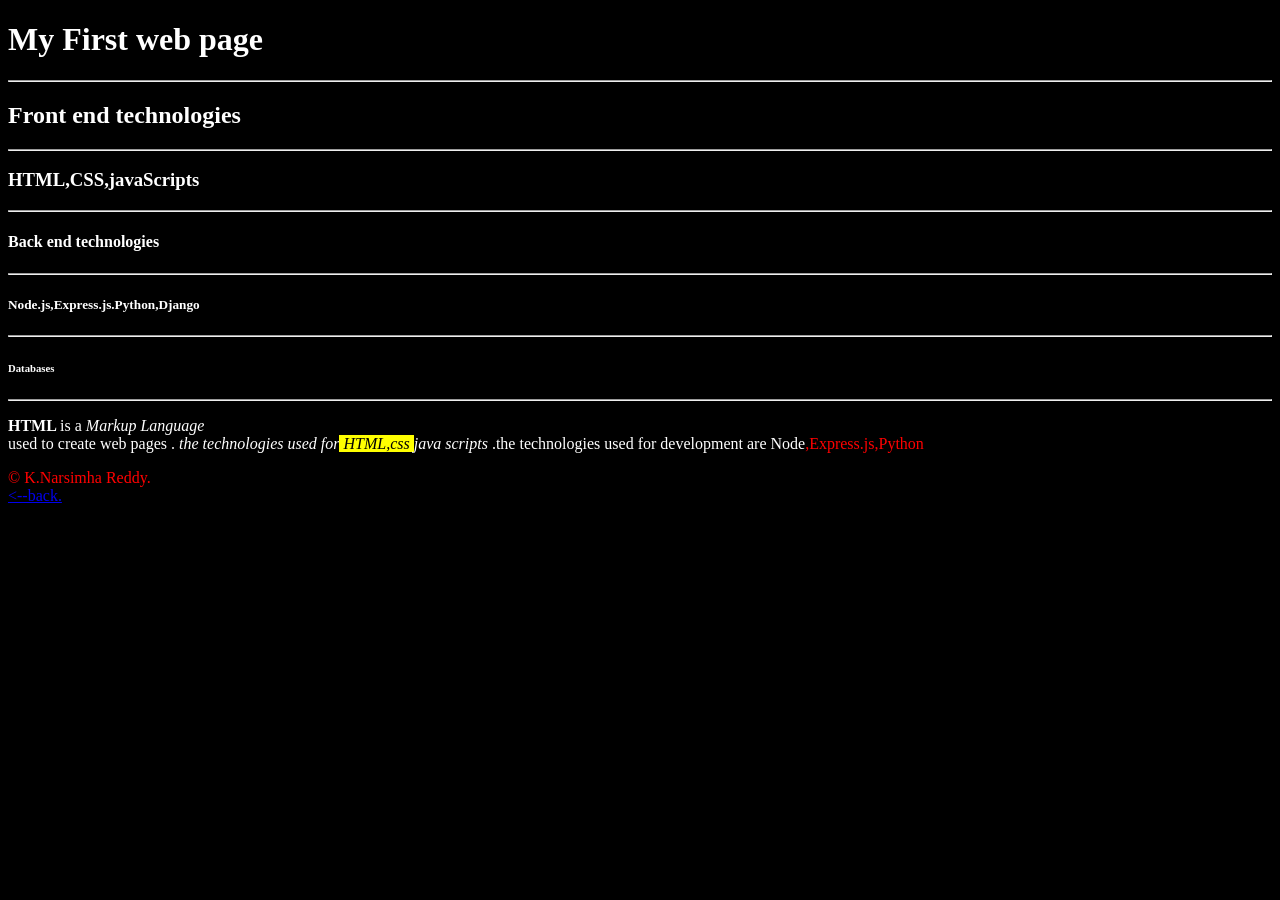
<file: index.html>
<!DOCTYPE html>
<html>
    <head>
        <body bgcolor="black" text="white">
            <h1>My First web page</h1>
            <hr>
            <h2>Front end technologies</h2>
            <hr>
            <h3>HTML,CSS,javaScripts</h3>
            <hr>
            <h4>Back end technologies</h4>
            <hr>
            <h5>Node.js,Express.js.Python,Django</h5>
            <hr>
            <h6>Databases </h6>
            <hr>
            <p><b> HTML </b>  is a <em> Markup Language </em> <br>
                used to create web pages .<i> the technologies used 
                for<mark> HTML,css </mark > java scripts</i> .the technologies 
                used for development are Node<font color = "red">,Express.js,Python </p>
            <footer >
                &copy; K.Narsimha Reddy.
            </footer>
<a href="/portfolio/i.html">
    <--back.
</a>
        </body>
    </head>
</html>
</file>
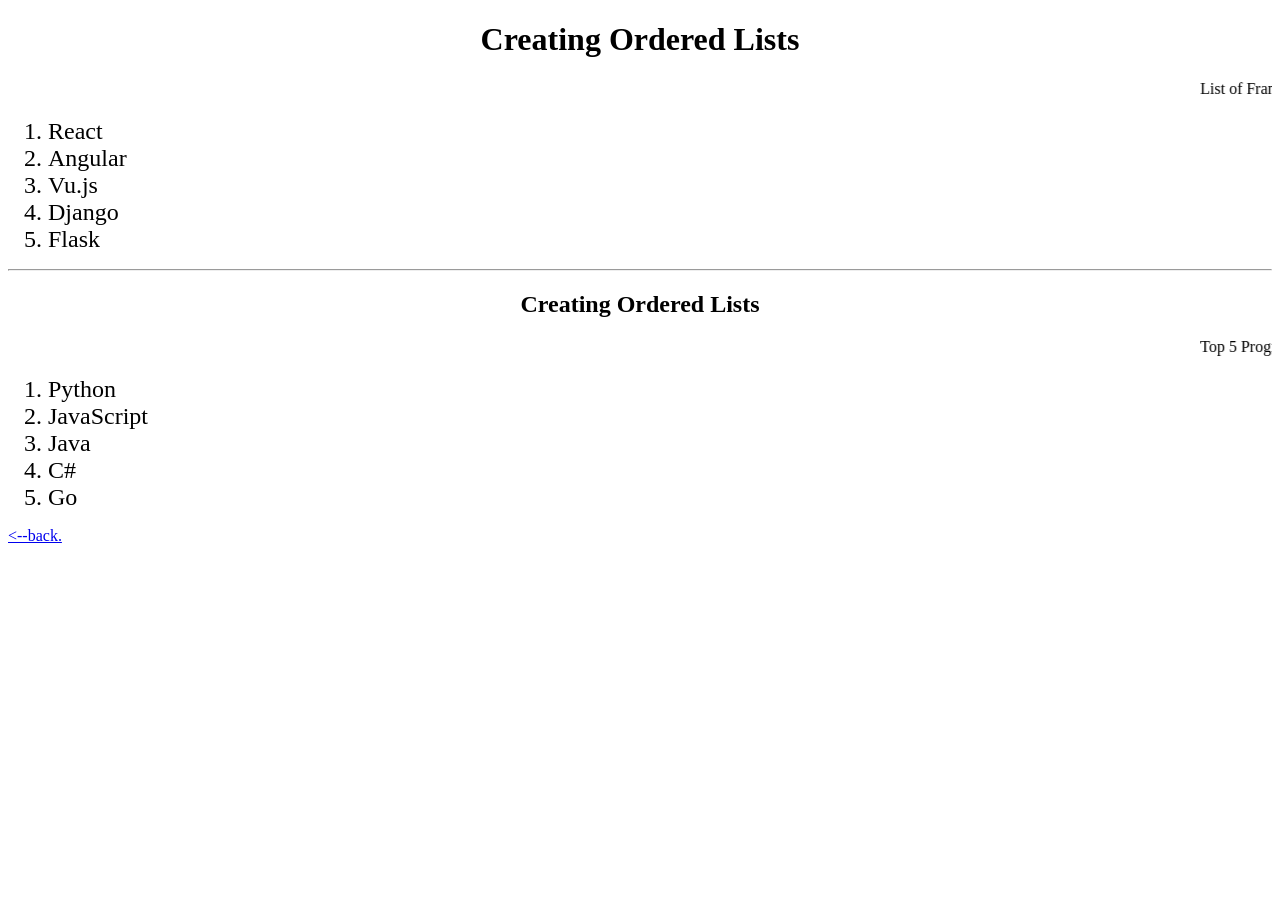
<file: bgimg.html>
<!DOCTYPE html>
<html>
<head>
    <title>HTML lists Demo</title>
</head>
<body background="https://c.pxhere.com/photos/83/b6/island_tropical_tropical_island_beach_ocean_sea_travel_water-1368631.jpg!d" text="black">

   <center><h1>Creating Ordered Lists</h1></center>
   <marquee> List of Frameworks for Web Developing </marquee>
   <ol>
    <font size="5" color="black">
        <li>React</li>
        <li>Angular</li>
        <li>Vu.js</li>
        <li>Django</li>
         <li>Flask</li>
   
    </font>
   </ol>
   
   <hr>
   
   
   <center> <h2> Creating Ordered Lists</h2></center>
    <marquee> Top 5 Programming Languages in 2026 </marquee>

    <ol>
        <font size="5" color="black">
            <li>Python</li>
            <li>JavaScript</li>
            <li>Java</li>
            <li>C#</li>
            <li>Go</li>
        </font>
    </ol>
<a href="/portfolio/i.html">
    <--back.
</a>
</body>
</html>
</file>
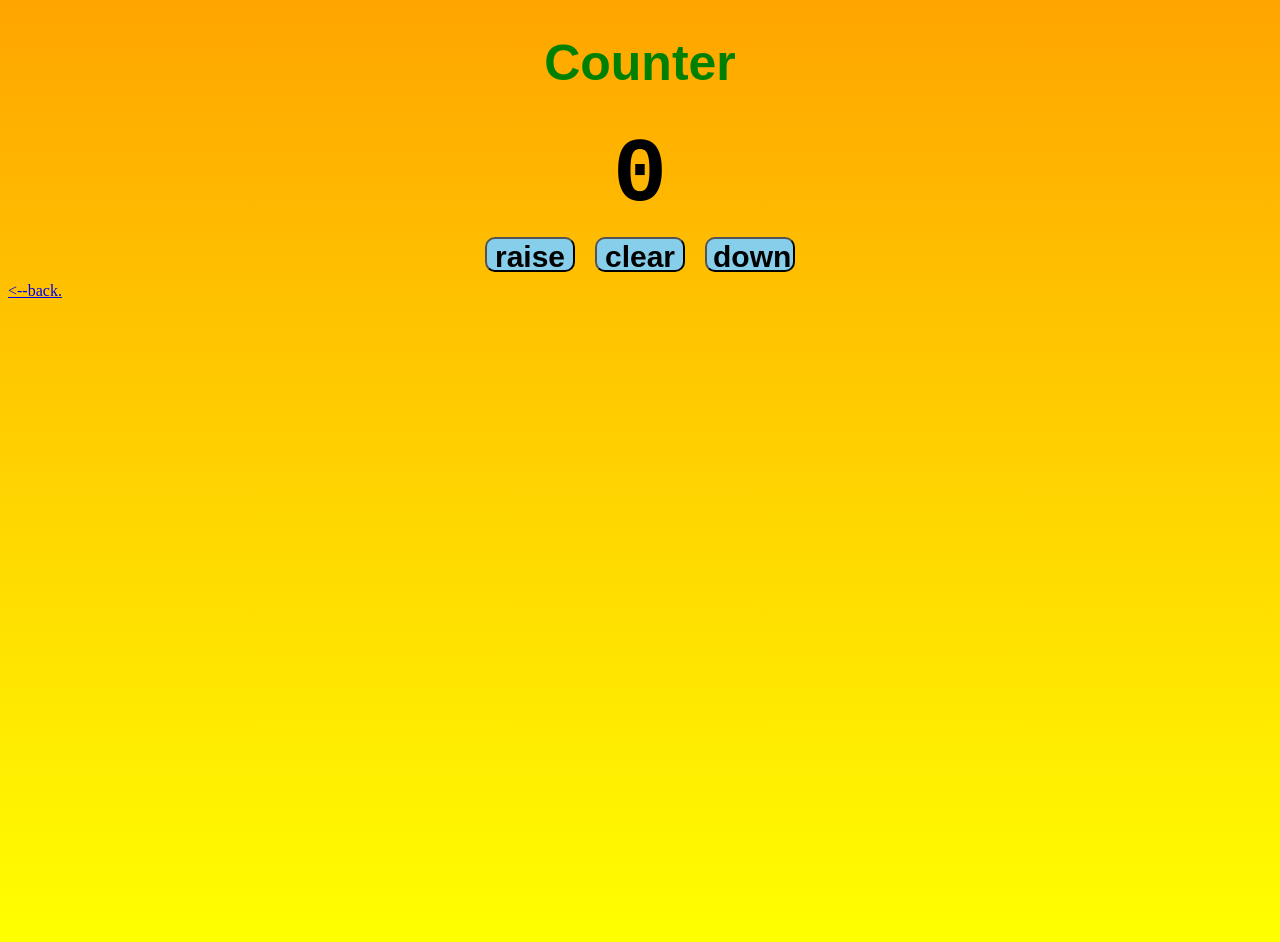
<file: count.html>
<!DOCTYPE html>
<html lang="en">
<head>
    <meta charset="UTF-8">
    <meta name="viewport" content="width=device-width>, initial-scale=1.0">
    <title>Document</title>
    <style>
        body{
            background:linear-gradient(to top,yellow,orange);
            background-size: cover;
            background-repeat: no-repeat;
            height: 100vh;
        }
        h1{
            color: green;
            text-align: center;
            font-family: 'Gill Sans', 'Gill Sans MT', Calibri, 'Trebuchet MS', sans-serif;
            font-weight: bold;
            font-size: 50px;
        }
        label{
            font-size: 90px;
            font-family: 'Courier New', Courier, monospace;
            font-weight: bold;
            display: block;
            text-align: center;

        }
         .btn{
            display: flex;
            flex-direction: row;
            justify-content: center;
            padding: 10px;
            gap: 20px;
         }
         button{
            height: 35px;
            width: 90px;
            border-radius: 10px;
            background-color: skyblue;
            font-size: 30px;
            font-weight: bold;
            cursor: pointer;
            transition: all 0.3 ease;
         }
         button:hover
        {
            transform: translate(-4px,-4px);
            background-color: hsl(208, 73%, 39%);
            box-shadow: 3px 3px 5px rgb(95, 94, 92);
        }
    </style>
</head>
<body>
    <h1>Counter</h1>
    <label id="number">0</label>
    <div class="btn">
    <button id="raise">raise</button>
    <button id="clear">clear</button>
    <button id="down">down</button>
    </div>
    <script>
        const labelValue = document.getElementById("number");
        const raiseBtn=document.getElementById("raise");
        const clearBtn=document.getElementById("clear");
        const downBtn=document.getElementById("down");
        let count=0;
        raiseBtn.onclick=function(){
         count++;
         labelValue.textContent=(count);   
         result.style.textContent= "Counter Incrementation";
         resultText.style.color = "green";
         resultText.style.fontweight = "bold";
         resultText.style.fontsize = "50px";
        }
        clearBtn.onclick=function(){
          count=0;
          labelValue.textContent=(count);
        }  
        downBtn.onclick=function(){
            count--;
            labelValue.textContent=(count);
        }
    </script>
    <a href="/portfolio/i.html">
    <--back.
</a>
</body>
</html>
</file>
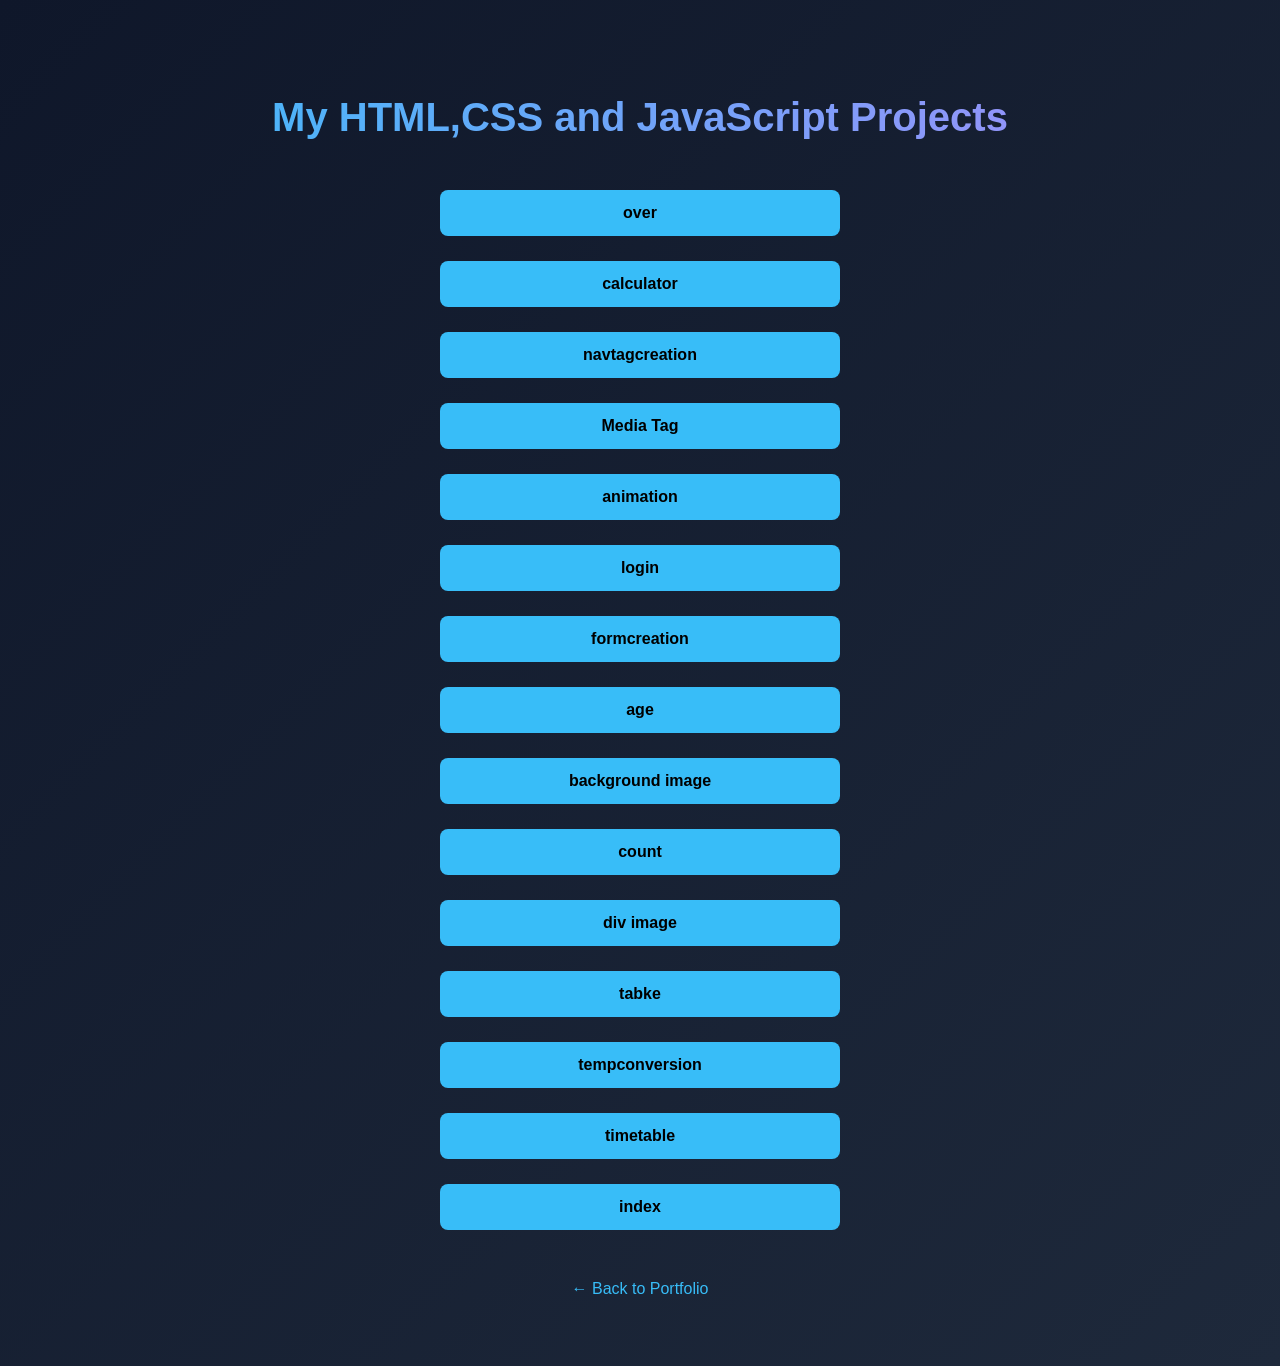
<file: i.html>
<!DOCTYPE html>
<html lang="en">
<head>
<meta charset="UTF-8">
<title>JavaScript Projects | K.GOKUL ARNAV</title>
<meta name="viewport" content="width=device-width, initial-scale=1.0">

<style>
body {
    font-family: 'Segoe UI', sans-serif;
    background: linear-gradient(135deg, #0f172a, #1e293b);
    color: white;
    text-align: center;
    padding: 60px 20px;
}

h1 {
    margin-bottom: 50px;
    font-size: 2.5rem;
    background: linear-gradient(90deg, #38bdf8, #a78bfa);
    
    background-clip: text;          /* Standard */
    -webkit-background-clip: text;  /* Chrome/Safari */

    color: transparent;             /* Standard */
    -webkit-text-fill-color: transparent;
}

.project-links {
    display: flex;
    flex-direction: column;
    gap: 25px;
    max-width: 400px;
    margin: auto;
}

.project-links a {
    text-decoration: none;
    background: #38bdf8;
    color: black;
    padding: 14px;
    border-radius: 8px;
    transition: 0.3s;
    font-weight: bold;
}

.project-links a:hover {
    background: #a78bfa;
    transform: scale(1.05);
}

.back {
    margin-top: 50px;
    display: inline-block;
    text-decoration: none;
    color: #38bdf8;
}
</style>

</head>

<body>

<h1>My HTML,CSS and JavaScript Projects</h1>

<div class="project-links">

<a href="/over/overflow.html" target="_blank">
over 
</a>

<a href="/calculator/index.html" target="_blank">
calculator
</a>

<a href="/navtagcreation/index.html" target="_blank">
navtagcreation
</a>

<a href="/Media Tags/index.html" target="_blank">
Media Tag
</a>
<a href="/animation/anime.html" target="_blank">
animation
</a>
<a href="/login/index.html" target="_blank">
login
</a>
<a href="/formcreation/index.html" target="_blank">
formcreation
</a>
<a href="/age/index.html" target="_blank">
age
</a>
<a href="folder/bgimg.html" target="_blank">
background image
</a>
<a href="folder/count.html" target="_blank">
count
</a>
<a href="folder/div-img.html" target="_blank">
div image
</a>
<a href="folder/table.html" target="_blank">
tabke
</a>
<a href="folder/tempconversion.html" target="_blank">
tempconversion
</a>
<a href="folder/timetable.html" target="_blank">
timetable
</a>
<a href="folder/index.html" target="_blank">
index
</a>

</div>

<a href="index.html" class="back">← Back to Portfolio</a>

</body>
</html>
</file>
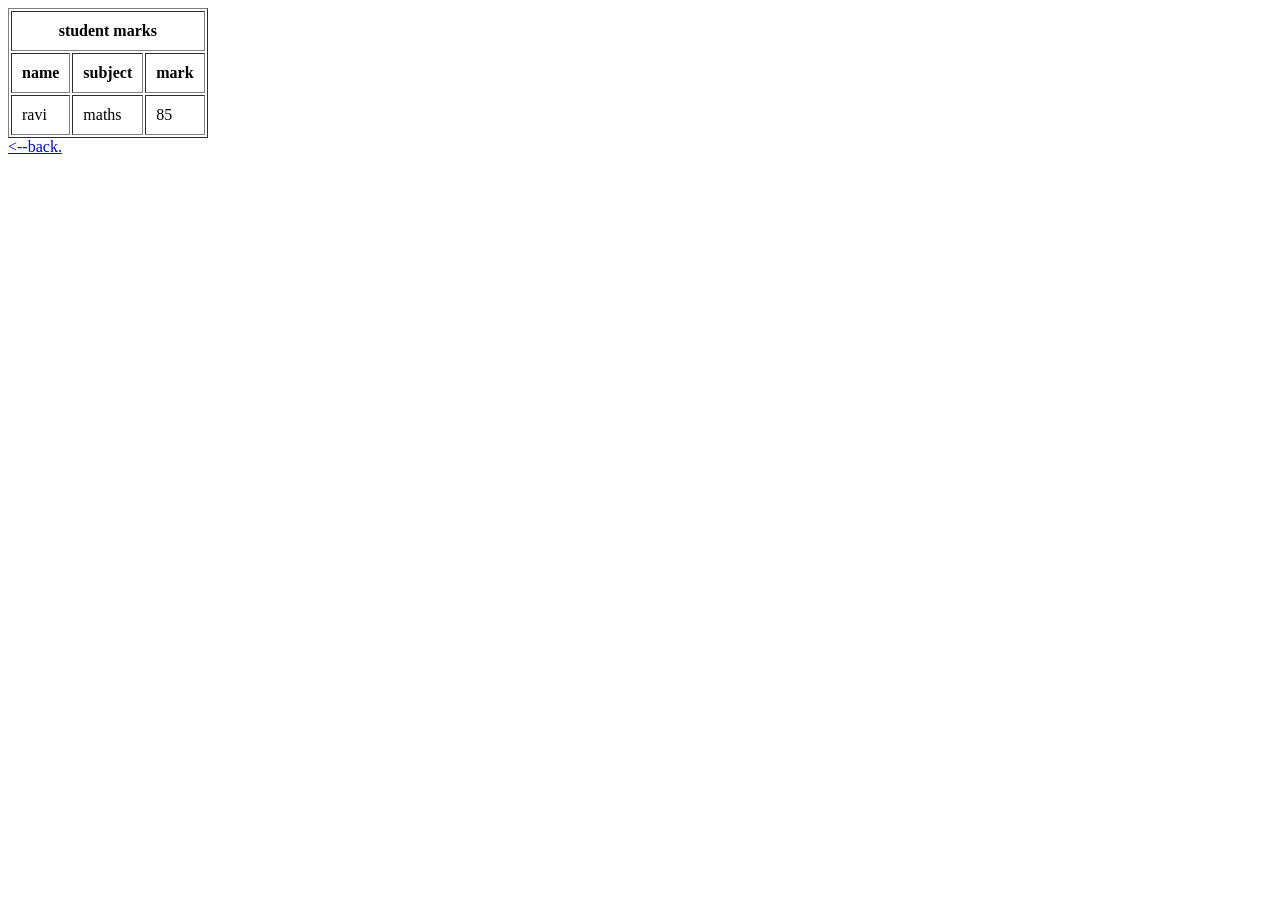
<file: table.html>
<!DOCTYPE html>
<html>
	<head>
		<title> Table creation </title>
	</head>
	<body>
		<table border="1" cellpadding = "10">
			<tr>
				<th colspan="3"> student marks </th>
			</tr>
			<tr>
				<th>name</th>
				<th>subject</th>
				<th>mark</th>
			</tr>
			<tr>
				<td> ravi </td>
				<td> maths </td>
				<td>85</td>
			</tr>
		</table>
		<a href="/portfolio/i.html">
    <--back.
</a>
	</body>
</html>
</file>
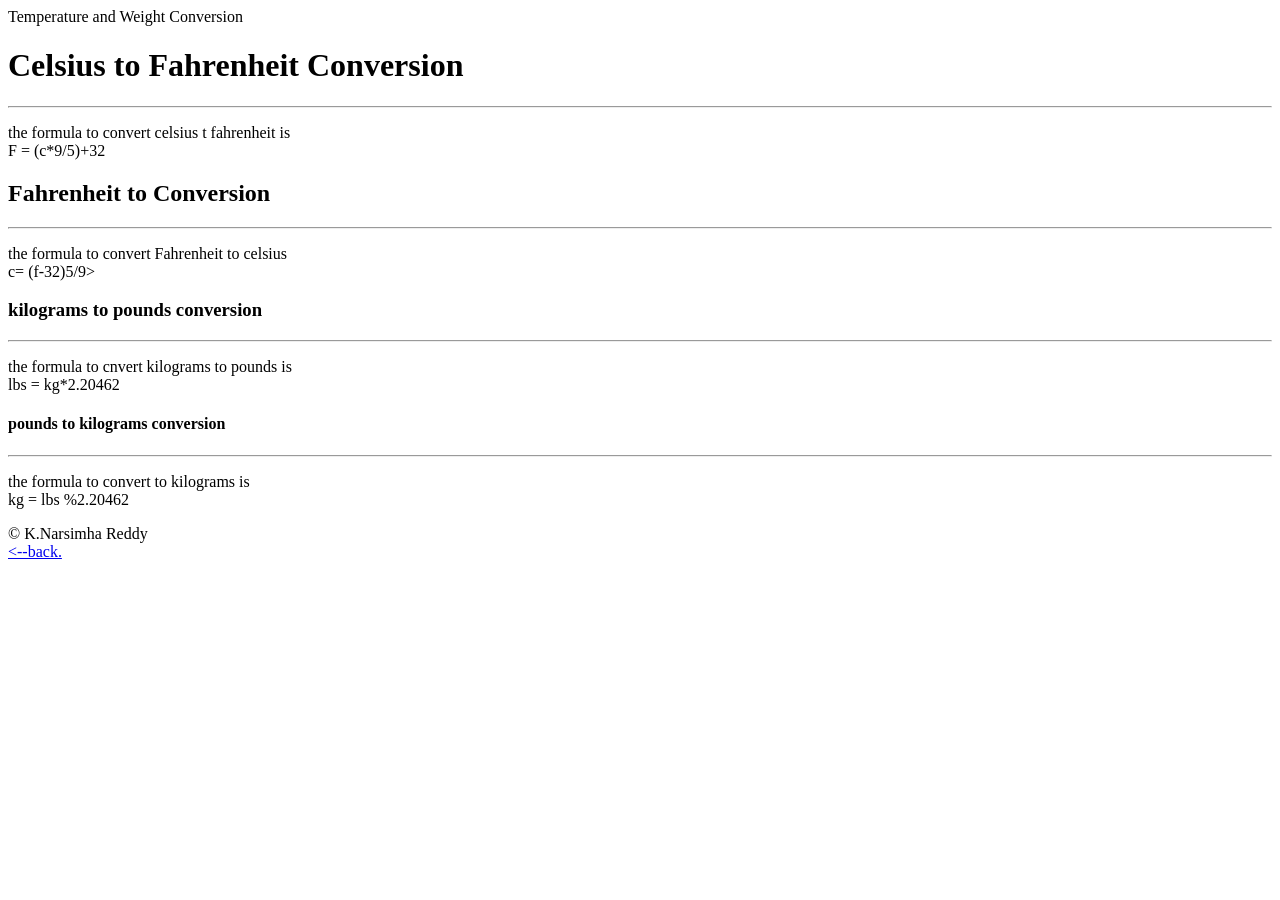
<file: tempconversion.html>
<!DOCTYPE html>
<html>
    <head>
        <tittle>Temperature and Weight Conversion</tittle>
    </head>
        <body>
            
            
            <h1>Celsius to Fahrenheit Conversion</h1>
            <hr>
            <p>the formula to convert celsius t fahrenheit is <br>
            F = (c*9/5)+32 </p>
            <h2>Fahrenheit to Conversion</h2>
            <hr>
            <p>the formula to convert Fahrenheit to celsius <br>
            c= (f-32)5/9></p>
            <h3>kilograms to pounds conversion</h3>
            <hr>
            <p>the formula to cnvert kilograms to pounds is<br>
            lbs = kg*2.20462 </p>
            <h4>pounds to kilograms conversion</h4>
            <hr>
            <p>the formula to convert to kilograms is<br> 
               kg = lbs %2.20462

            </p>
            <footer>
                &copy;    K.Narsimha Reddy
                      

            </footer>
            <a href="/portfolio/i.html">
    <--back.
</a>
        </body>
    
</html>
</file>
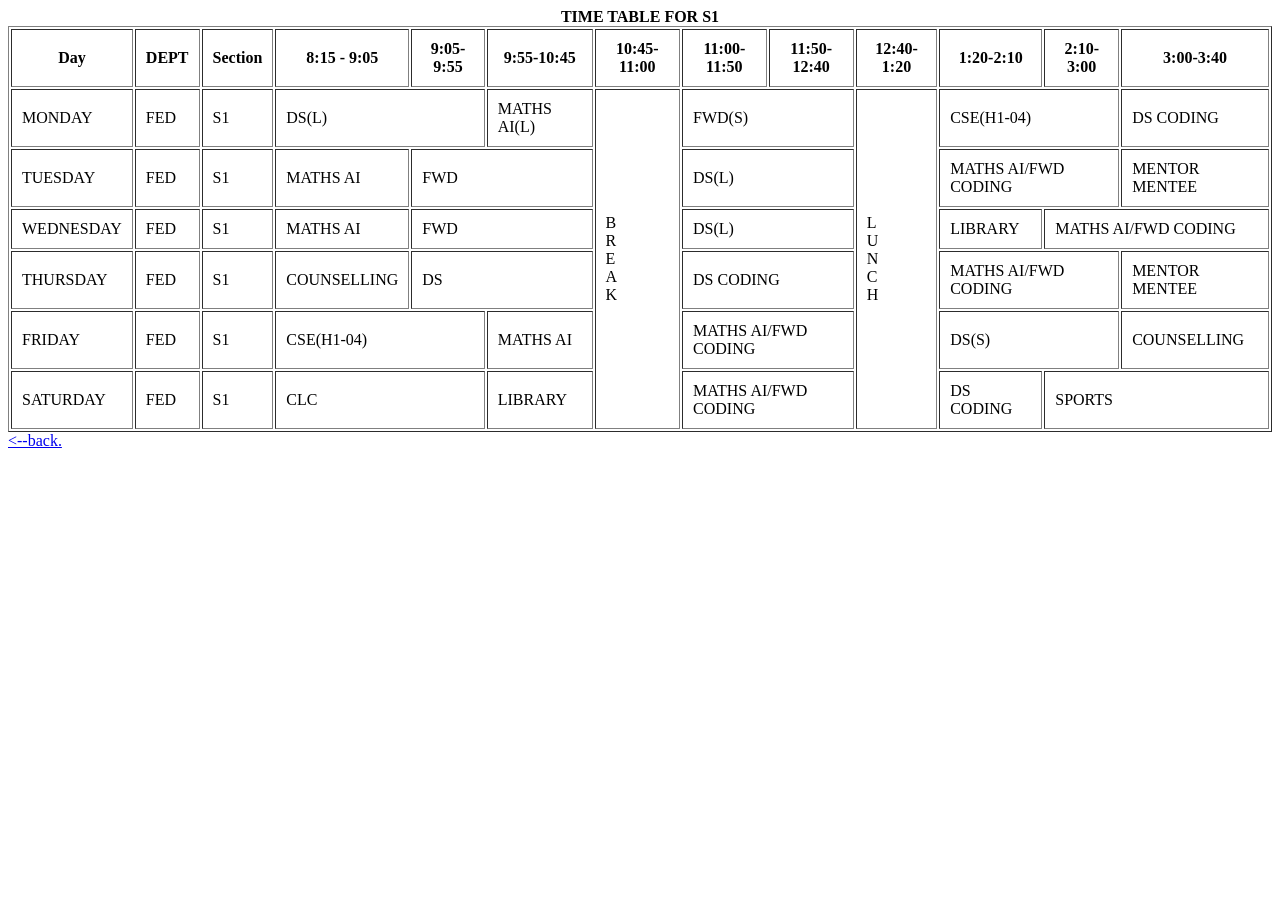
<file: timetable.html>
<!DOCTYPE html>
<html>
	<head>
		<title> Table creation </title>
	</head>
	<body>
        <center> <b>TIME TABLE FOR S1</b></center>
		<table border="1" cellpadding = "10">
			<tr>
				<th >Day </th>
				<th >DEPT</th>
				<th > Section</th>
				<th > 8:15 - 9:05 </th>
				<th > 9:05-9:55 </th>
				<th > 9:55-10:45 </th>
				<th > 10:45-11:00 </th>   
				<th > 11:00-11:50 </th>
				<th > 11:50-12:40 </th> 
				<th > 12:40-1:20 </th>
				<th > 1:20-2:10 </th>
				<th > 2:10-3:00 </th>
				<th > 3:00-3:40 </th>
			</tr>
			<tr>
				<td>MONDAY</td>
				<td>FED</td>
				<td> S1</td> 	  			
				<td colspan="2">DS(L)</td>
				
				<td>MATHS AI(L)</td>
				<td rowspan="6">B<br>
					            R<br>
								E<br>
								A<br>
								K</td>
				<td colspan="2">FWD(S)</td>
				
				<td rowspan="6">L<br>
					            U<br>
								N<br>
								C<br>
								H<br>
				</td>
				<td colspan ="2"> CSE(H1-04)</td>
				<td>DS CODING</td>
				
				
			</tr>
			<tr>
				<td>TUESDAY</td>
				<td>FED</td>
				<td> S1</td>
				<td> MATHS AI</td>
				<td colspan="2">FWD</td>
				
				
				
				<td colspan="2">DS(L)</td>
				
				
				<td colspan ="2">MATHS AI/FWD CODING</td>
				<td>MENTOR MENTEE</td>
				
				
			</tr>
			<tr>
				<td>WEDNESDAY</td>
				<td>FED</td>
				<td> S1</td>
				<td> MATHS AI</td>
				<td colspan="2">FWD</td>
				
				
				
				<td colspan="2">DS(L)</td>
				
				<td>LIBRARY</td>
				<td colspan ="2">MATHS AI/FWD CODING</td>
				
				
				
			</tr>
			<tr>
				<td>THURSDAY</td>
				<td>FED</td>
				<td> S1</td>
				<td> COUNSELLING</td>
				<td colspan="2">DS</td>
				
				
				
				<td colspan="2">DS CODING</td>
				
				
				<td colspan ="2">MATHS AI/FWD CODING</td>
				<td>MENTOR MENTEE</td>
				
				
			</tr>
			<tr>
				<td>FRIDAY</td>
				<td>FED</td>
				<td> S1</td>
				
				<td colspan="2">CSE(H1-04)</td>
				<td> MATHS AI</td>
				
				
				<td colspan="2">MATHS AI/FWD CODING</td>
				
				
				<td colspan ="2">DS(S)</td>
				<td>COUNSELLING</td>
				
				
			</tr>
			<tr>
				<td>SATURDAY</td>
				<td>FED</td>
				<td> S1</td>
				
				<td colspan="2">CLC</td>
				<td> LIBRARY</td>
				
				
				<td colspan="2">MATHS AI/FWD CODING</td>
				
				<td>DS CODING</td>
				<td colspan ="2">SPORTS </td>
				
				
				
				
			</tr>
		</table>
		<a href="/portfolio/i.html">
    <--back.
</a>
	</body>
</html>
</file>
